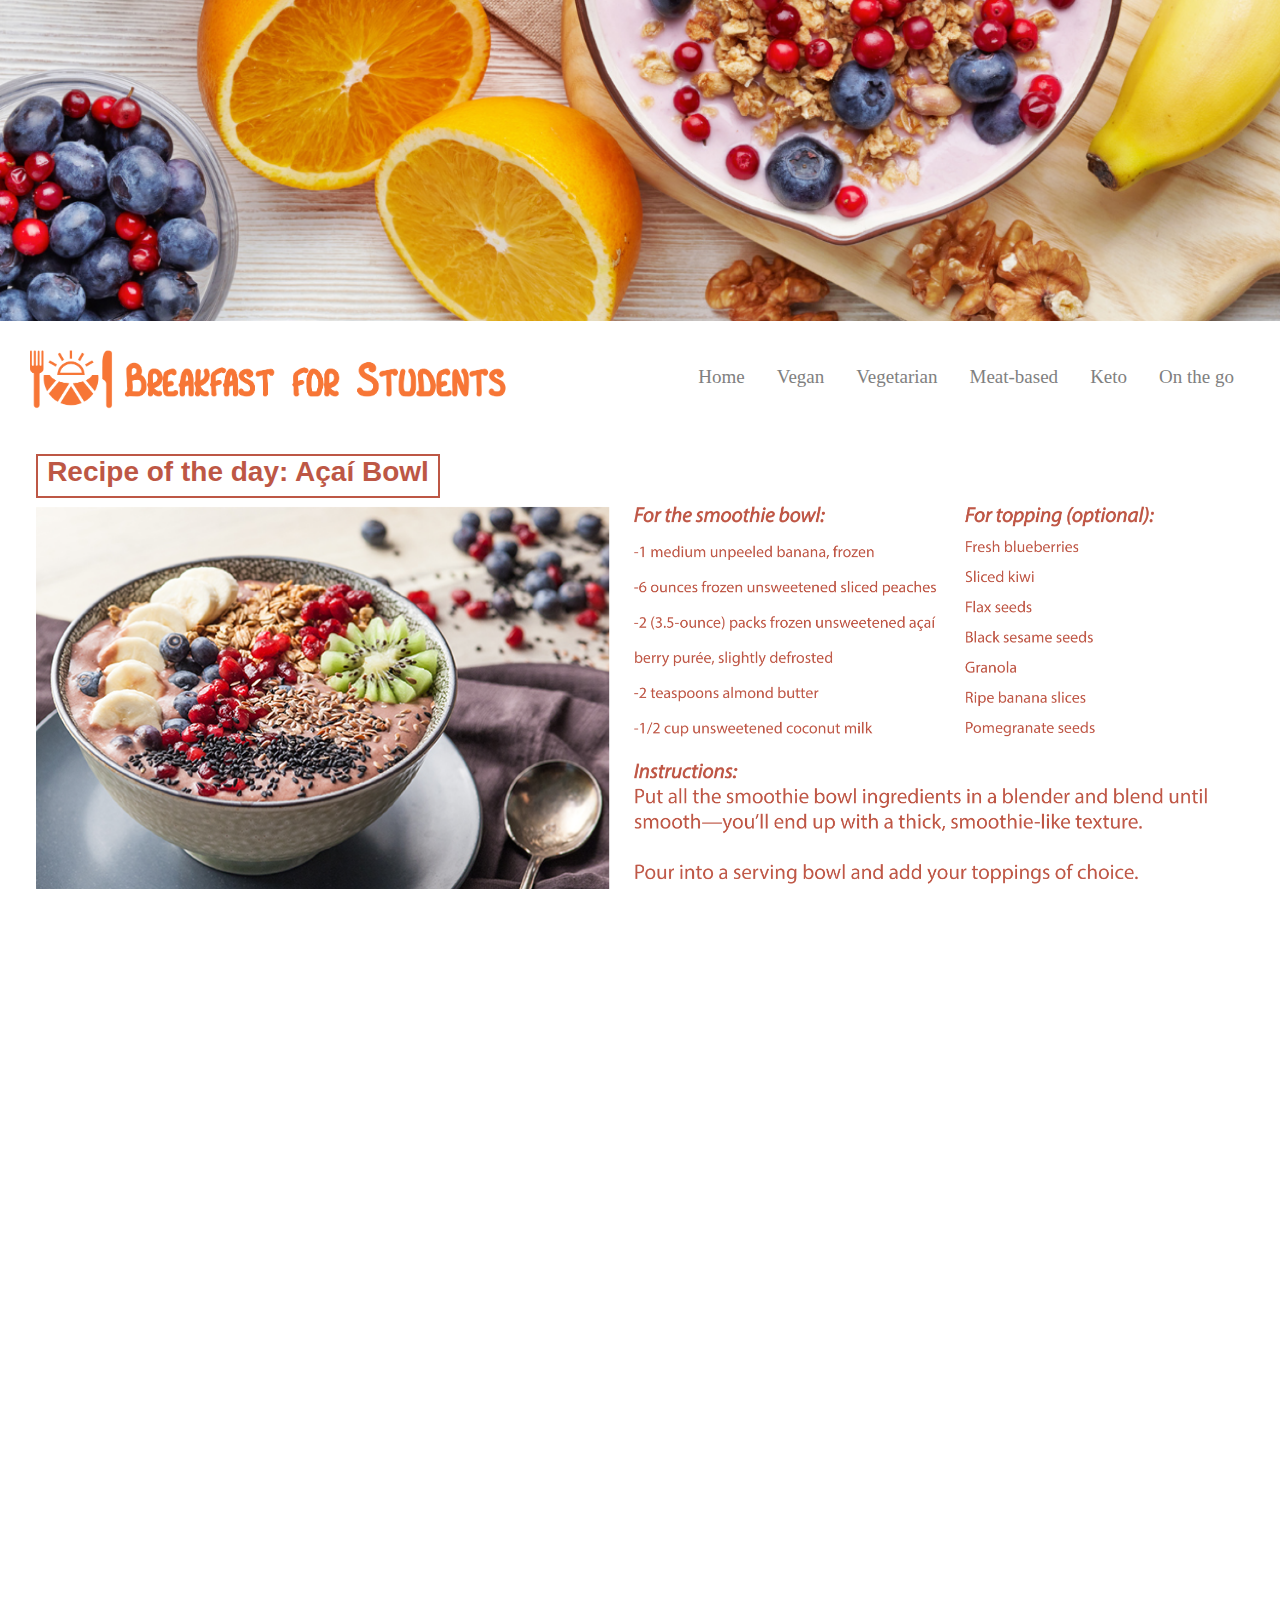
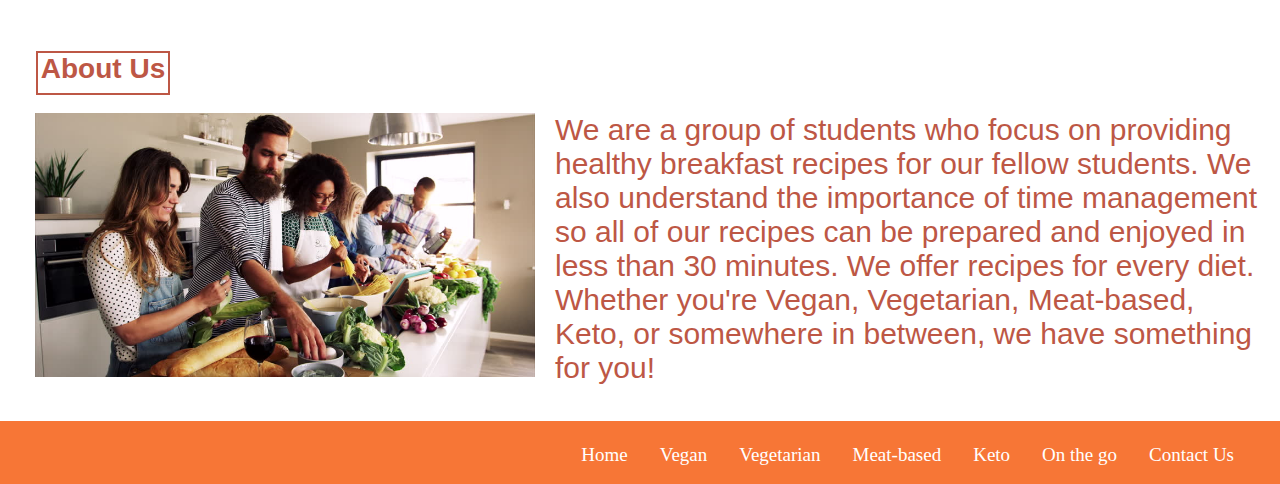
<file: breakfastcst251/index.html>
<!DOCTYPE html>
<html lang="en" dir="ltr">
<meta name="viewport" content="width=device-width, initial-scale=1.0">
<nav id= "links">
<link rel="stylesheet" type="text/css" href="css/index.css">
</nav>
<header>
  <img class="top" src="img/healthy.jpg" alt="">
</header>
<br>
<img class="logo" src="img/logo.png" alt="">

<div class="topnav">

  <a href="onthego.html">On the go</a>
  <a href="keto.html">Keto</a>
  <a href="meatbased.html">Meat-based</a>
  <a href="vegetarian.html">Vegetarian</a>
  <a href="vegan.html">Vegan</a>
  <a href="index.html">Home</a>
</div>
<br><br><br>
<h1>Recipe of the day: Açaí Bowl</h1>
    <img class="acai"src="img/acai.png" alt="">
      <br><br><br>
  <iframe  src="https://www.youtube.com/embed/zJkkLP1biZM">
      </iframe>
<br><br>
  <h1 class="aboutus">About Us</h1>
  <br>
  <img class="us" src="img/us.jpg" alt="">
<p class="text">
  We are a group of students who focus on providing healthy
  breakfast recipes for our fellow students.  We also understand the importance
  of time management so all of our recipes can be prepared and enjoyed in
  less than 30 minutes. We offer recipes for every diet. Whether you're Vegan, Vegetarian,
  Meat-based, Keto, or somewhere in between, we have something for you!
    </p>
<br><br>
<footer>
  <div class="bottomnav">
    <a href="mirna.html">Contact Us</a>
    <a href="mirna.html">On the go</a>
    <a href="#contact">Keto</a>
    <a href="#about">Meat-based</a>
    <a href="mirna.html">Vegetarian</a>
    <a href="#contact">Vegan</a>
    <a href="#index.html">Home</a>
  </div>
</footer>
</html>
</file>
<file: breakfastcst251/css/index.css>
head

style

body {
    font-family: Helvetica, Arial, "san serif";
    background-color: white;
    padding: 25px;
    font-size: 120%;
    margin: 0%;
}

main {
  display: block;
}



iframe {
  padding-left: 36px;
  border: none;
  height: 700px;
  width: 1200px;


  }

.us {
  max-width: 500px;
  max-height: 1000px;
  padding-left: 35px;
  padding-right: 20px;
  float: left;
  border-radius: 10px;
}

.text {
  font-family: helvetica;
  padding-right: 17px;
  font-size: 30px;
  color: #BD5745
}

.top {

  width: 100%;
  max-height: 1000px;
  z-index: -1;
}

.logo {
  max-width: 500px;
  max-height: 400px;
  margin-left: 20px;
  margin: none;
  padding-left: 10px;
}

.topnav {
  border-radius: 5px;
  float: right;
  width: 710px;
  padding-top: 5px;
  padding-right: 30px;
  overflow: hidden;

}

.topnav a {
  float: right;
  color: grey;
  text-align: center;
  padding: 18px 16px;
  text-decoration: none;
  font-size: 19px;
}



.bottomnav {
  float: right;
  width: 1300px;
  padding-top: 5px;
  padding-right: 30px;
  overflow: hidden;
  background-color: #F77636;
}

.bottomnav a {
  float: right;
  color: white;
  text-align: center;
  padding: 18px 16px;
  text-decoration: none;
  font-size: 19px;
}

.bottomnav a:hover {

  color: yellow;
}



h1 {
  font-family: helvetica;
  color: #BD5745;
  font-size: 28px;
  width: 400px;
  height: 40px;
  text-align: center;
  border: solid #BD5745 2px;
  margin-left: 36px;

}

h1.aboutus {

  color: #BD5745;
  font-size: 28px;
  width: 130px;
  height: 40px;
  text-align: center;
  border: solid #BD5745 2px;
  margin-left: 36px;

}

h2 {
  margin-left: 600px;
  color: #F77636;

}

h3 {
  padding: 20px;
  margin-left: 20px;
}

*
{
  margin: 0;
  padding: 0;
}
.acai {
  max-width: 1200px;
  max-height: 1000px;
  margin-left: 36px;
}

footer {

}
</file>
